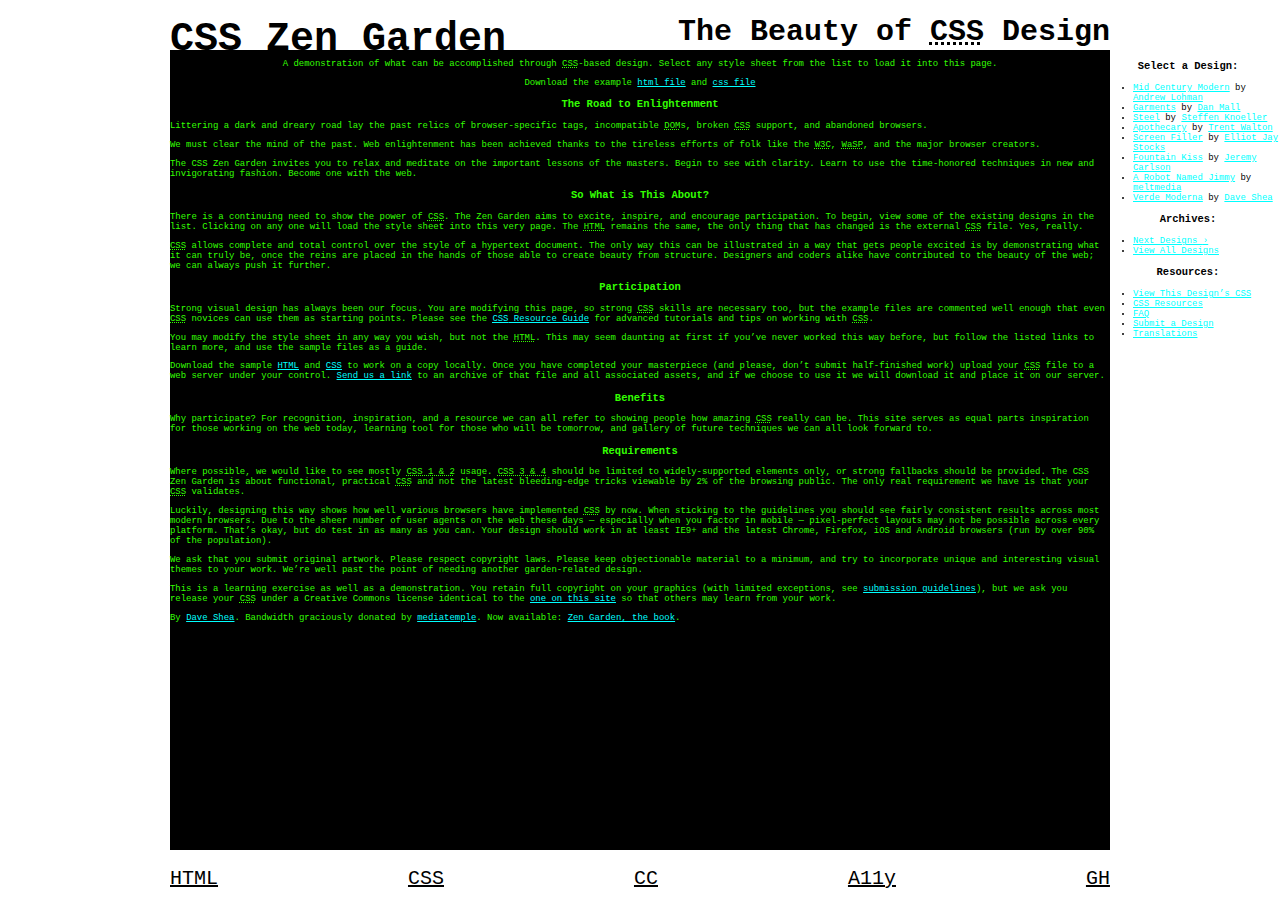
<file: zenGarden/index.html>
<!DOCTYPE html>
<html lang="en">
<head>
	<meta charset="utf-8">
	<title>CSS Zen Garden: The Beauty of CSS Design</title>

	<!-- <link rel="stylesheet" media="screen" href="style.css?v=8may2013"> -->
	<link rel="stylesheet" media="screen" href="cssinprogress.css">
	<link rel="alternate" type="application/rss+xml" title="RSS" href="http://www.csszengarden.com/zengarden.xml">

	<meta name="viewport" content="width=device-width, initial-scale=1.0">
	<meta name="author" content="Dave Shea">
	<meta name="description" content="A demonstration of what can be accomplished visually through CSS-based design.">
	<meta name="robots" content="all">


	<!--[if lt IE 9]>
	<script src="script/html5shiv.js"></script>
	<![endif]-->
</head>

<!--



	View source is a feature, not a bug. Thanks for your curiosity and
	interest in participating!

	Here are the submission guidelines for the new and improved csszengarden.com:

	- CSS3? Of course! Prefix for ALL browsers where necessary.
	- go responsive; test your layout at multiple screen sizes.
	- your browser testing baseline: IE9+, recent Chrome/Firefox/Safari, and iOS/Android
	- Graceful degradation is acceptable, and in fact highly encouraged.
	- use classes for styling. Don't use ids.
	- web fonts are cool, just make sure you have a license to share the files. Hosted 
	  services that are applied via the CSS file (ie. Google Fonts) will work fine, but
	  most that require custom HTML won't. TypeKit is supported, see the readme on this
	  page for usage instructions: https://github.com/mezzoblue/csszengarden.com/

	And a few tips on building your CSS file:

	- use :first-child, :last-child and :nth-child to get at non-classed elements
	- use ::before and ::after to create pseudo-elements for extra styling
	- use multiple background images to apply as many as you need to any element
	- use the Kellum Method for image replacement, if still needed. http://goo.gl/GXxdI
	- don't rely on the extra divs at the bottom. Use ::before and ::after instead.

		
-->

<body id="css-zen-garden">
<div class="page-wrapper">

	<section class="intro" id="zen-intro">
		<header role="banner">
			<h1>CSS Zen Garden</h1>
			<h2>The Beauty of <abbr title="Cascading Style Sheets">CSS</abbr> Design</h2>
		</header>

		<div class="summary" id="zen-summary" role="article">
			<p>A demonstration of what can be accomplished through <abbr title="Cascading Style Sheets">CSS</abbr>-based design. Select any style sheet from the list to load it into this page.</p>
			<p>Download the example <a href="/examples/index" title="This page's source HTML code, not to be modified.">html file</a> and <a href="/examples/style.css" title="This page's sample CSS, the file you may modify.">css file</a></p>
		</div>

		<div class="preamble" id="zen-preamble" role="article">
			<h3>The Road to Enlightenment</h3>
			<p>Littering a dark and dreary road lay the past relics of browser-specific tags, incompatible <abbr title="Document Object Model">DOM</abbr>s, broken <abbr title="Cascading Style Sheets">CSS</abbr> support, and abandoned browsers.</p>
			<p>We must clear the mind of the past. Web enlightenment has been achieved thanks to the tireless efforts of folk like the <abbr title="World Wide Web Consortium">W3C</abbr>, <abbr title="Web Standards Project">WaSP</abbr>, and the major browser creators.</p>
			<p>The CSS Zen Garden invites you to relax and meditate on the important lessons of the masters. Begin to see with clarity. Learn to use the time-honored techniques in new and invigorating fashion. Become one with the web.</p>
		</div>
	</section>

	<div class="main supporting" id="zen-supporting" role="main">
		<div class="explanation" id="zen-explanation" role="article">
			<h3>So What is This About?</h3>
			<p>There is a continuing need to show the power of <abbr title="Cascading Style Sheets">CSS</abbr>. The Zen Garden aims to excite, inspire, and encourage participation. To begin, view some of the existing designs in the list. Clicking on any one will load the style sheet into this very page. The <abbr title="HyperText Markup Language">HTML</abbr> remains the same, the only thing that has changed is the external <abbr title="Cascading Style Sheets">CSS</abbr> file. Yes, really.</p>
			<p><abbr title="Cascading Style Sheets">CSS</abbr> allows complete and total control over the style of a hypertext document. The only way this can be illustrated in a way that gets people excited is by demonstrating what it can truly be, once the reins are placed in the hands of those able to create beauty from structure. Designers and coders alike have contributed to the beauty of the web; we can always push it further.</p>
		</div>

		<div class="participation" id="zen-participation" role="article">
			<h3>Participation</h3>
			<p>Strong visual design has always been our focus. You are modifying this page, so strong <abbr title="Cascading Style Sheets">CSS</abbr> skills are necessary too, but the example files are commented well enough that even <abbr title="Cascading Style Sheets">CSS</abbr> novices can use them as starting points. Please see the <a href="http://www.mezzoblue.com/zengarden/resources/" title="A listing of CSS-related resources"><abbr title="Cascading Style Sheets">CSS</abbr> Resource Guide</a> for advanced tutorials and tips on working with <abbr title="Cascading Style Sheets">CSS</abbr>.</p>
			<p>You may modify the style sheet in any way you wish, but not the <abbr title="HyperText Markup Language">HTML</abbr>. This may seem daunting at first if you&#8217;ve never worked this way before, but follow the listed links to learn more, and use the sample files as a guide.</p>
			<p>Download the sample <a href="/examples/index" title="This page's source HTML code, not to be modified.">HTML</a> and <a href="/examples/style.css" title="This page's sample CSS, the file you may modify.">CSS</a> to work on a copy locally. Once you have completed your masterpiece (and please, don&#8217;t submit half-finished work) upload your <abbr title="Cascading Style Sheets">CSS</abbr> file to a web server under your control. <a href="http://www.mezzoblue.com/zengarden/submit/" title="Use the contact form to send us your CSS file">Send us a link</a> to an archive of that file and all associated assets, and if we choose to use it we will download it and place it on our server.</p>
		</div>

		<div class="benefits" id="zen-benefits" role="article">
			<h3>Benefits</h3>
			<p>Why participate? For recognition, inspiration, and a resource we can all refer to showing people how amazing <abbr title="Cascading Style Sheets">CSS</abbr> really can be. This site serves as equal parts inspiration for those working on the web today, learning tool for those who will be tomorrow, and gallery of future techniques we can all look forward to.</p>
		</div>

		<div class="requirements" id="zen-requirements" role="article">
			<h3>Requirements</h3>
			<p>Where possible, we would like to see mostly <abbr title="Cascading Style Sheets, levels 1 and 2">CSS 1 &amp; 2</abbr> usage. <abbr title="Cascading Style Sheets, levels 3 and 4">CSS 3 &amp; 4</abbr> should be limited to widely-supported elements only, or strong fallbacks should be provided. The CSS Zen Garden is about functional, practical <abbr title="Cascading Style Sheets">CSS</abbr> and not the latest bleeding-edge tricks viewable by 2% of the browsing public. The only real requirement we have is that your <abbr title="Cascading Style Sheets">CSS</abbr> validates.</p>
			<p>Luckily, designing this way shows how well various browsers have implemented <abbr title="Cascading Style Sheets">CSS</abbr> by now. When sticking to the guidelines you should see fairly consistent results across most modern browsers. Due to the sheer number of user agents on the web these days &#8212; especially when you factor in mobile &#8212; pixel-perfect layouts may not be possible across every platform. That&#8217;s okay, but do test in as many as you can. Your design should work in at least IE9+ and the latest Chrome, Firefox, iOS and Android browsers (run by over 90% of the population).</p>
			<p>We ask that you submit original artwork. Please respect copyright laws. Please keep objectionable material to a minimum, and try to incorporate unique and interesting visual themes to your work. We&#8217;re well past the point of needing another garden-related design.</p>
			<p>This is a learning exercise as well as a demonstration. You retain full copyright on your graphics (with limited exceptions, see <a href="http://www.mezzoblue.com/zengarden/submit/guidelines/">submission guidelines</a>), but we ask you release your <abbr title="Cascading Style Sheets">CSS</abbr> under a Creative Commons license identical to the <a href="http://creativecommons.org/licenses/by-nc-sa/3.0/" title="View the Zen Garden's license information.">one on this site</a> so that others may learn from your work.</p>
			<p role="contentinfo">By <a href="http://www.mezzoblue.com/">Dave Shea</a>. Bandwidth graciously donated by <a href="http://www.mediatemple.net/">mediatemple</a>. Now available: <a href="http://www.amazon.com/exec/obidos/ASIN/0321303474/mezzoblue-20/">Zen Garden, the book</a>.</p>
		</div>

		<footer>
			<a href="http://validator.w3.org/check/referer" title="Check the validity of this site&#8217;s HTML" class="zen-validate-html">HTML</a>
			<a href="http://jigsaw.w3.org/css-validator/check/referer" title="Check the validity of this site&#8217;s CSS" class="zen-validate-css">CSS</a>
			<a href="http://creativecommons.org/licenses/by-nc-sa/3.0/" title="View the Creative Commons license of this site: Attribution-NonCommercial-ShareAlike." class="zen-license">CC</a>
			<a href="http://mezzoblue.com/zengarden/faq/#aaa" title="Read about the accessibility of this site" class="zen-accessibility">A11y</a>
			<a href="https://github.com/mezzoblue/csszengarden.com" title="Fork this site on Github" class="zen-github">GH</a>
		</footer>

	</div>


	<aside class="sidebar" role="complementary">
		<div class="wrapper">

			<div class="design-selection" id="design-selection">
				<h3 class="select">Select a Design:</h3>
				<nav role="navigation">
					<ul>
					<li>
						<a href="/221/" class="design-name">Mid Century Modern</a> by						<a href="http://andrewlohman.com/" class="designer-name">Andrew Lohman</a>
					</li>					<li>
						<a href="/220/" class="design-name">Garments</a> by						<a href="http://danielmall.com/" class="designer-name">Dan Mall</a>
					</li>					<li>
						<a href="/219/" class="design-name">Steel</a> by						<a href="http://steffen-knoeller.de" class="designer-name">Steffen Knoeller</a>
					</li>					<li>
						<a href="/218/" class="design-name">Apothecary</a> by						<a href="http://trentwalton.com" class="designer-name">Trent Walton</a>
					</li>					<li>
						<a href="/217/" class="design-name">Screen Filler</a> by						<a href="http://elliotjaystocks.com/" class="designer-name">Elliot Jay Stocks</a>
					</li>					<li>
						<a href="/216/" class="design-name">Fountain Kiss</a> by						<a href="http://jeremycarlson.com" class="designer-name">Jeremy Carlson</a>
					</li>					<li>
						<a href="/215/" class="design-name">A Robot Named Jimmy</a> by						<a href="http://meltmedia.com/" class="designer-name">meltmedia</a>
					</li>					<li>
						<a href="/214/" class="design-name">Verde Moderna</a> by						<a href="http://www.mezzoblue.com/" class="designer-name">Dave Shea</a>
					</li>					</ul>
				</nav>
			</div>

			<div class="design-archives" id="design-archives">
				<h3 class="archives">Archives:</h3>
				<nav role="navigation">
					<ul>
						<li class="next">
							<a href="/214/page1">
								Next Designs <span class="indicator">&rsaquo;</span>
							</a>
						</li>
						<li class="viewall">
							<a href="http://www.mezzoblue.com/zengarden/alldesigns/" title="View every submission to the Zen Garden.">
								View All Designs							</a>
						</li>
					</ul>
				</nav>
			</div>

			<div class="zen-resources" id="zen-resources">
				<h3 class="resources">Resources:</h3>
				<ul>
					<li class="view-css">
						<a href="style.css" title="View the source CSS file of the currently-viewed design.">
							View This Design&#8217;s <abbr title="Cascading Style Sheets">CSS</abbr>						</a>
					</li>
					<li class="css-resources">
						<a href="http://www.mezzoblue.com/zengarden/resources/" title="Links to great sites with information on using CSS.">
							<abbr title="Cascading Style Sheets">CSS</abbr> Resources						</a>
					</li>
					<li class="zen-faq">
						<a href="http://www.mezzoblue.com/zengarden/faq/" title="A list of Frequently Asked Questions about the Zen Garden.">
							<abbr title="Frequently Asked Questions">FAQ</abbr>						</a>
					</li>
					<li class="zen-submit">
						<a href="http://www.mezzoblue.com/zengarden/submit/" title="Send in your own CSS file.">
							Submit a Design						</a>
					</li>
					<li class="zen-translations">
						<a href="http://www.mezzoblue.com/zengarden/translations/" title="View translated versions of this page.">
							Translations						</a>
					</li>
				</ul>
			</div>
		</div>
	</aside>


</div>

<!--

	These superfluous divs/spans were originally provided as catch-alls to add extra imagery.
	These days we have full ::before and ::after support, favour using those instead.
	These only remain for historical design compatibility. They might go away one day.
		
-->
<div class="extra1" role="presentation"></div><div class="extra2" role="presentation"></div><div class="extra3" role="presentation"></div>
<div class="extra4" role="presentation"></div><div class="extra5" role="presentation"></div><div class="extra6" role="presentation"></div>

</body>
</html>
</file>
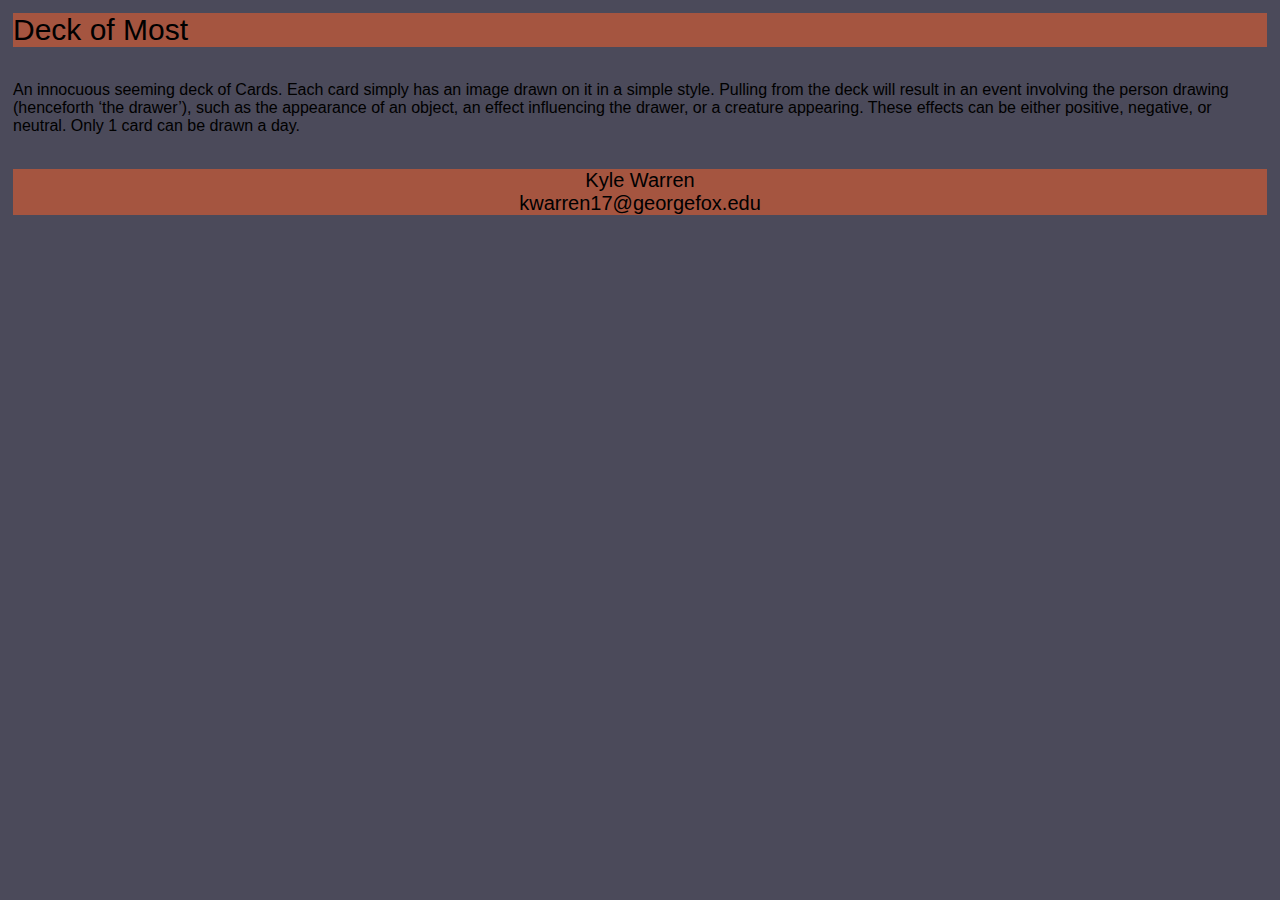
<file: PersonalProject/deckOfMost.html>
<!DOCTYPE html>
<html>
    <head>
        <meta charset="utf-8">
        <title>The Deck of Most</title>
        <meta name="description" content="">
        <meta name="viewport" content="width=device-width, initial-scale=1">
        <link rel="stylesheet" href="deckOfMost.css">
    </head>
    <body>
        <header>Deck of Most</header><br>
        <p>
            An innocuous seeming deck of Cards. Each card simply has an image drawn on it in a simple style. Pulling from the deck will result in an event involving the person drawing (henceforth ‘the drawer’), such as the appearance of an object, an effect influencing the drawer, or a creature appearing. These effects can be either positive, negative, or neutral. Only 1 card can be drawn a day.  
        </p><br>

        <footer><footer> Kyle Warren <br>kwarren17@georgefox.edu</footer></footer>
    </body>
</html>
</file>
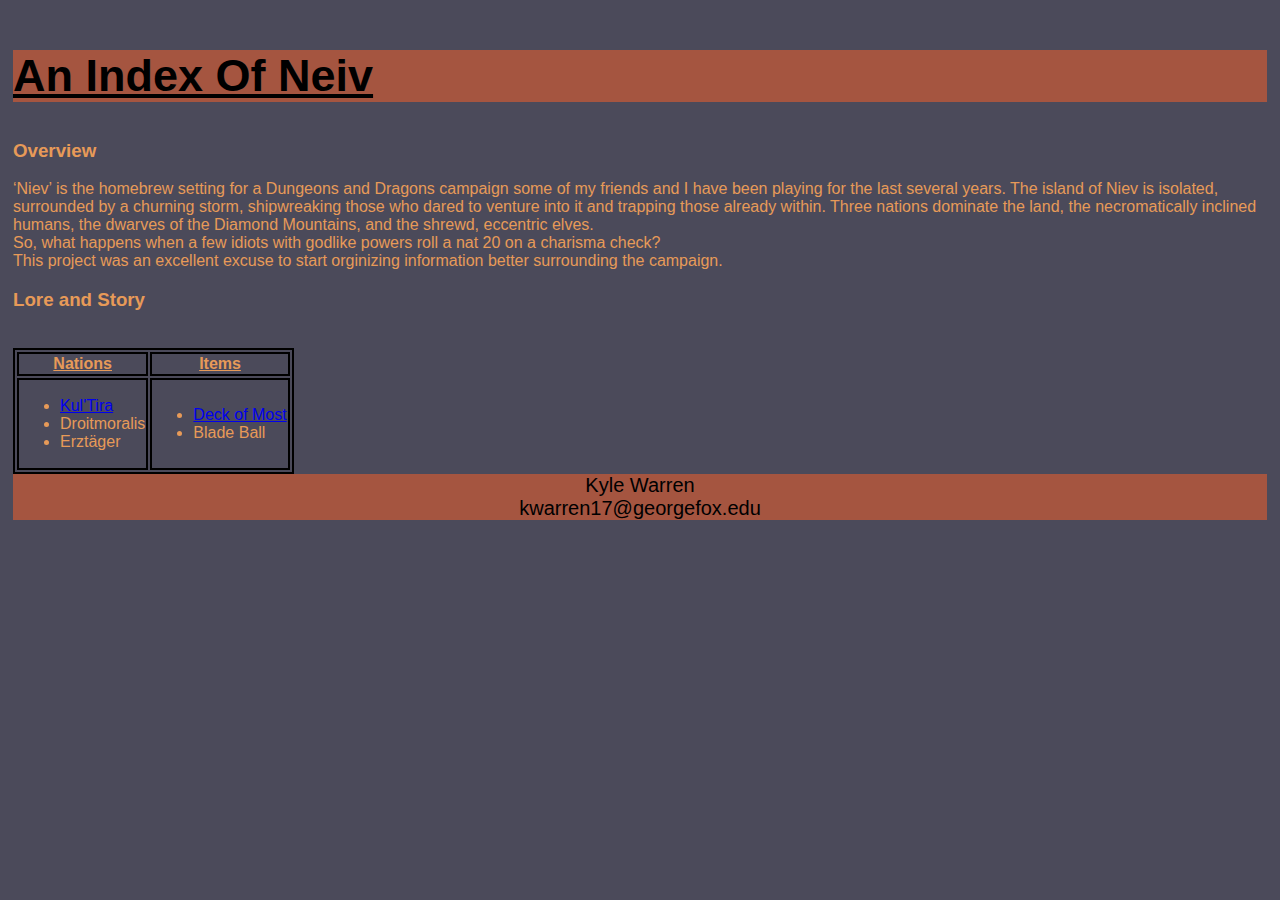
<file: PersonalProject/home.html>
<!DOCTYPE html>
<html>
    <head>
        <meta charset="utf-8">
        <title>An Index Of Nievv</title>
        <meta name="viewport" content="width=device-width">
        <link rel="stylesheet" href="home.css">
    </head>
    <body>        
        <header>
            <h2><u>An Index Of Neiv</u></h2>
        </header>
        <div id="Overview">
            <h3>Overview</h3>

            <p id="paragraph">
                ‘Niev’ is the homebrew setting for a Dungeons and Dragons campaign some of my friends and I have been playing for the last several years. The island of Niev is isolated, surrounded by a churning storm, shipwreaking those who dared to venture into it and trapping those already within. Three nations dominate the land, the necromatically inclined humans, the dwarves of the Diamond Mountains, and the shrewd, eccentric elves. <br>So, what happens when a few idiots with godlike powers roll a nat 20 on a charisma check? <br>
                This project was an excellent excuse to start orginizing information better surrounding the campaign. 
            </p>
        </div>
        <div id="loreAndStory">
            <h3>Lore and Story</h3><br>

            <table class="loreTable">
                <tr id="tableTitles">
                    <th>
                        Nations
                    </th>
                    <th>
                        Items
                    </th>
                </tr>
                <tr>
                    <td id="nations">
                        <ul>
                            <li><a href="kulTira.html">Kul'Tira</a></li>
                            <li>Droitmoralis</li>
                            <li>Erztäger</li>
                        </ul>
                    </td>
                    <td id="items">
                        <ul>
                            <li><a href="deckOfMost.html">Deck of Most</a></li>
                            <li>Blade Ball</li>
                        </ul>
                    </td>
                </tr>
            </table>
        </div>
        <footer> Kyle Warren <br>kwarren17@georgefox.edu</footer>
    </body>
</html>
</file>
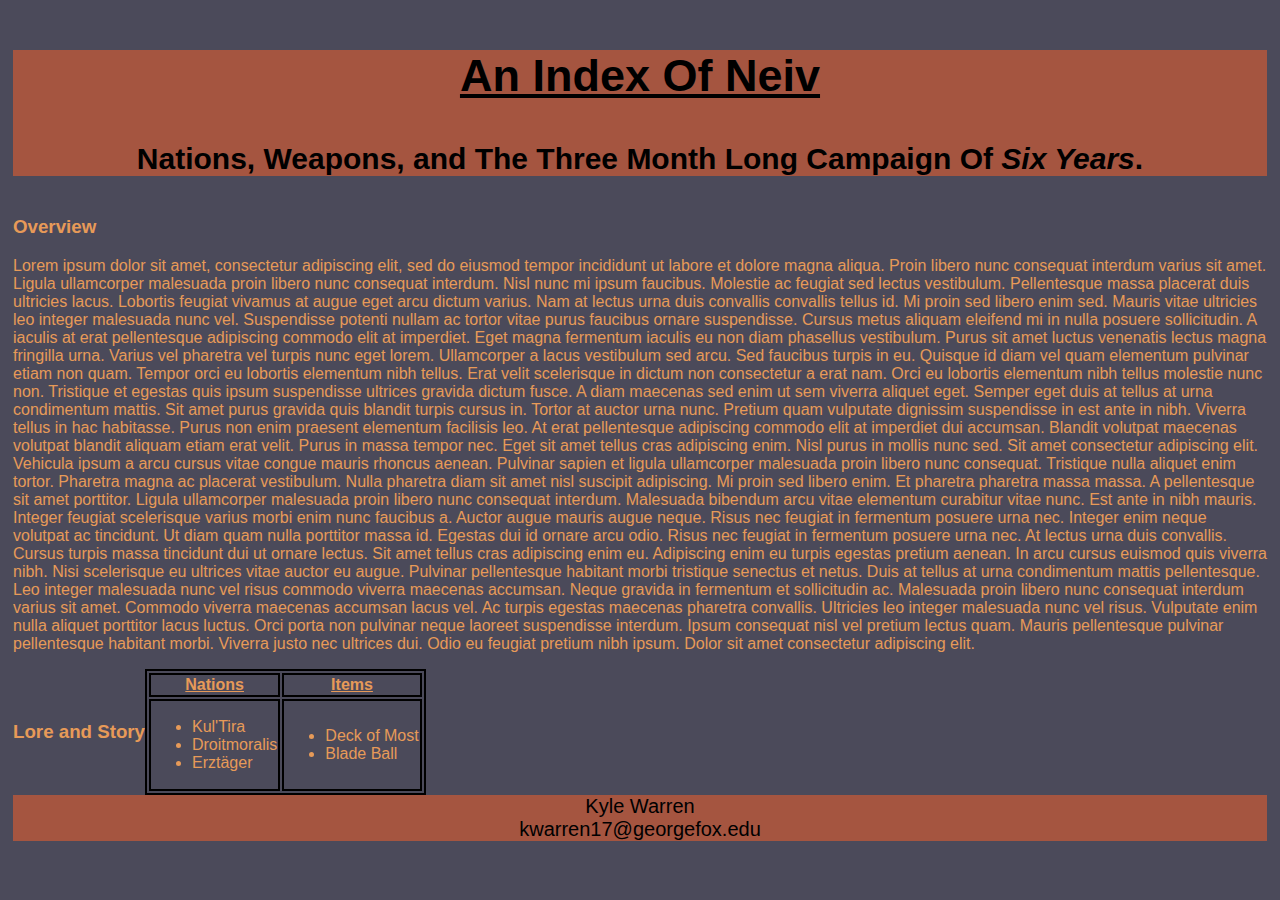
<file: PersonalProject/HomePage.html>
<!DOCTYPE html>
<html>
    <head>
        <meta charset="utf-8">
        <title>An Index Of Nievv</title>
        <meta name="viewport" content="width=device-width">
        <link rel="stylesheet" href="HomePage.css">
    </head>
    <body>        
        <header>
            <h2><u>An Index Of Neiv</u></h2>
            <h4>Nations, Weapons, and The Three Month Long Campaign Of <em>Six Years</em>.</h4>
        </header>
        <div id="Overview">
            <h3>Overview</h3>

            <p id="paragraph">Lorem ipsum dolor sit amet, consectetur adipiscing elit, sed do eiusmod tempor incididunt ut labore et dolore magna aliqua. Proin libero nunc consequat interdum varius sit amet. Ligula ullamcorper malesuada proin libero nunc consequat interdum. Nisl nunc mi ipsum faucibus. Molestie ac feugiat sed lectus vestibulum. Pellentesque massa placerat duis ultricies lacus. Lobortis feugiat vivamus at augue eget arcu dictum varius. Nam at lectus urna duis convallis convallis tellus id. Mi proin sed libero enim sed. Mauris vitae ultricies leo integer malesuada nunc vel. Suspendisse potenti nullam ac tortor vitae purus faucibus ornare suspendisse. Cursus metus aliquam eleifend mi in nulla posuere sollicitudin. A iaculis at erat pellentesque adipiscing commodo elit at imperdiet. Eget magna fermentum iaculis eu non diam phasellus vestibulum. Purus sit amet luctus venenatis lectus magna fringilla urna. Varius vel pharetra vel turpis nunc eget lorem. Ullamcorper a lacus vestibulum sed arcu.

                Sed faucibus turpis in eu. Quisque id diam vel quam elementum pulvinar etiam non quam. Tempor orci eu lobortis elementum nibh tellus. Erat velit scelerisque in dictum non consectetur a erat nam. Orci eu lobortis elementum nibh tellus molestie nunc non. Tristique et egestas quis ipsum suspendisse ultrices gravida dictum fusce. A diam maecenas sed enim ut sem viverra aliquet eget. Semper eget duis at tellus at urna condimentum mattis. Sit amet purus gravida quis blandit turpis cursus in. Tortor at auctor urna nunc.
                
                Pretium quam vulputate dignissim suspendisse in est ante in nibh. Viverra tellus in hac habitasse. Purus non enim praesent elementum facilisis leo. At erat pellentesque adipiscing commodo elit at imperdiet dui accumsan. Blandit volutpat maecenas volutpat blandit aliquam etiam erat velit. Purus in massa tempor nec. Eget sit amet tellus cras adipiscing enim. Nisl purus in mollis nunc sed. Sit amet consectetur adipiscing elit. Vehicula ipsum a arcu cursus vitae congue mauris rhoncus aenean. Pulvinar sapien et ligula ullamcorper malesuada proin libero nunc consequat. Tristique nulla aliquet enim tortor. Pharetra magna ac placerat vestibulum. Nulla pharetra diam sit amet nisl suscipit adipiscing. Mi proin sed libero enim. Et pharetra pharetra massa massa. A pellentesque sit amet porttitor.
                
                Ligula ullamcorper malesuada proin libero nunc consequat interdum. Malesuada bibendum arcu vitae elementum curabitur vitae nunc. Est ante in nibh mauris. Integer feugiat scelerisque varius morbi enim nunc faucibus a. Auctor augue mauris augue neque. Risus nec feugiat in fermentum posuere urna nec. Integer enim neque volutpat ac tincidunt. Ut diam quam nulla porttitor massa id. Egestas dui id ornare arcu odio. Risus nec feugiat in fermentum posuere urna nec. At lectus urna duis convallis. Cursus turpis massa tincidunt dui ut ornare lectus. Sit amet tellus cras adipiscing enim eu.
                
                Adipiscing enim eu turpis egestas pretium aenean. In arcu cursus euismod quis viverra nibh. Nisi scelerisque eu ultrices vitae auctor eu augue. Pulvinar pellentesque habitant morbi tristique senectus et netus. Duis at tellus at urna condimentum mattis pellentesque. Leo integer malesuada nunc vel risus commodo viverra maecenas accumsan. Neque gravida in fermentum et sollicitudin ac. Malesuada proin libero nunc consequat interdum varius sit amet. Commodo viverra maecenas accumsan lacus vel. Ac turpis egestas maecenas pharetra convallis. Ultricies leo integer malesuada nunc vel risus. Vulputate enim nulla aliquet porttitor lacus luctus. Orci porta non pulvinar neque laoreet suspendisse interdum. Ipsum consequat nisl vel pretium lectus quam. Mauris pellentesque pulvinar pellentesque habitant morbi. Viverra justo nec ultrices dui. Odio eu feugiat pretium nibh ipsum. Dolor sit amet consectetur adipiscing elit.</p>
        </div>
        <div id="loreAndStory">
            <h3>Lore and Story</h3>

            <table class="loreTable">
                <tr id="tableTitles">
                    <th>
                        Nations
                    </th>
                    <th>
                        Items
                    </th>
                </tr>
                <tr>
                    <td id="nations">
                        <ul>
                            <li>Kul'Tira</li>
                            <li>Droitmoralis</li>
                            <li>Erztäger</li>
                        </ul>
                    </td>
                    <td id="items">
                        <ul>
                            <li>Deck of Most</li>
                            <li>Blade Ball</li>
                        </ul>
                    </td>
                </tr>
            </table>
        </div>
        <footer> Kyle Warren <br>kwarren17@georgefox.edu</footer>
    </body>
</html>
</file>
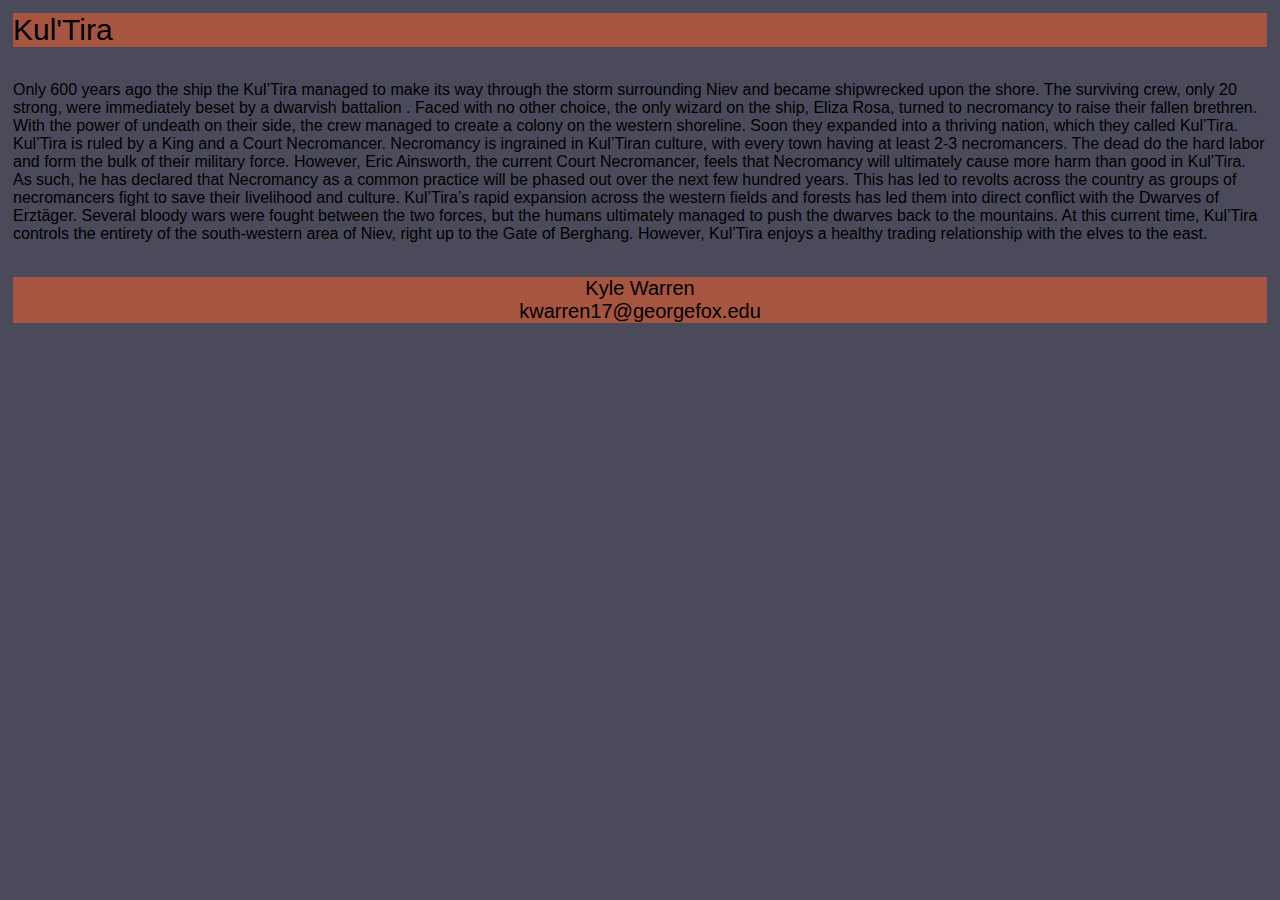
<file: PersonalProject/Kul_Tira.html>
<!DOCTYPE html>
<html>
    <head>
        <meta charset="utf-8">
        <title></title>
        <meta name="description" content="">
        <meta name="viewport" content="width=device-width, initial-scale=1">
        <link rel="stylesheet" href="kul_Tira.css">
    </head>
    <body>
        <header>Kul'Tira</header><br>
        <p>Only 600 years ago the ship the Kul’Tira managed to make its way through the storm surrounding Niev and became shipwrecked upon the shore. The surviving crew, only 20 strong, were immediately beset by a dwarvish battalion . Faced with no other choice, the only wizard on the ship, Eliza Rosa, turned to necromancy to raise their fallen brethren. With the power of undeath on their side, the crew managed to create a colony on the western shoreline. Soon they expanded into a thriving nation, which they called Kul’Tira. Kul’Tira is ruled by a King and a Court Necromancer. Necromancy is ingrained in Kul’Tiran culture, with every town having at least 2-3 necromancers. The dead do the hard labor and form the bulk of their military force. However, Eric Ainsworth, the current Court Necromancer, feels that Necromancy will ultimately cause more harm than good in Kul’Tira. As such, he has declared that Necromancy as a common practice will be phased out over the next few hundred years. This has led to revolts across the country as groups of necromancers fight to save their livelihood and culture. 
            Kul’Tira’s rapid expansion across the western fields and forests has led them into direct conflict with the Dwarves of Erztäger. Several bloody wars were fought between the two forces, but the humans ultimately managed to push the dwarves back to the mountains. At this current time, Kul’Tira controls the entirety of the south-western area of Niev, right up to the Gate of Berghang. However, Kul’Tira enjoys a healthy trading relationship with the elves to the east. 
            </p><br>
        <footer><footer> Kyle Warren <br>kwarren17@georgefox.edu</footer></footer>
    </body>
</html>
</file>
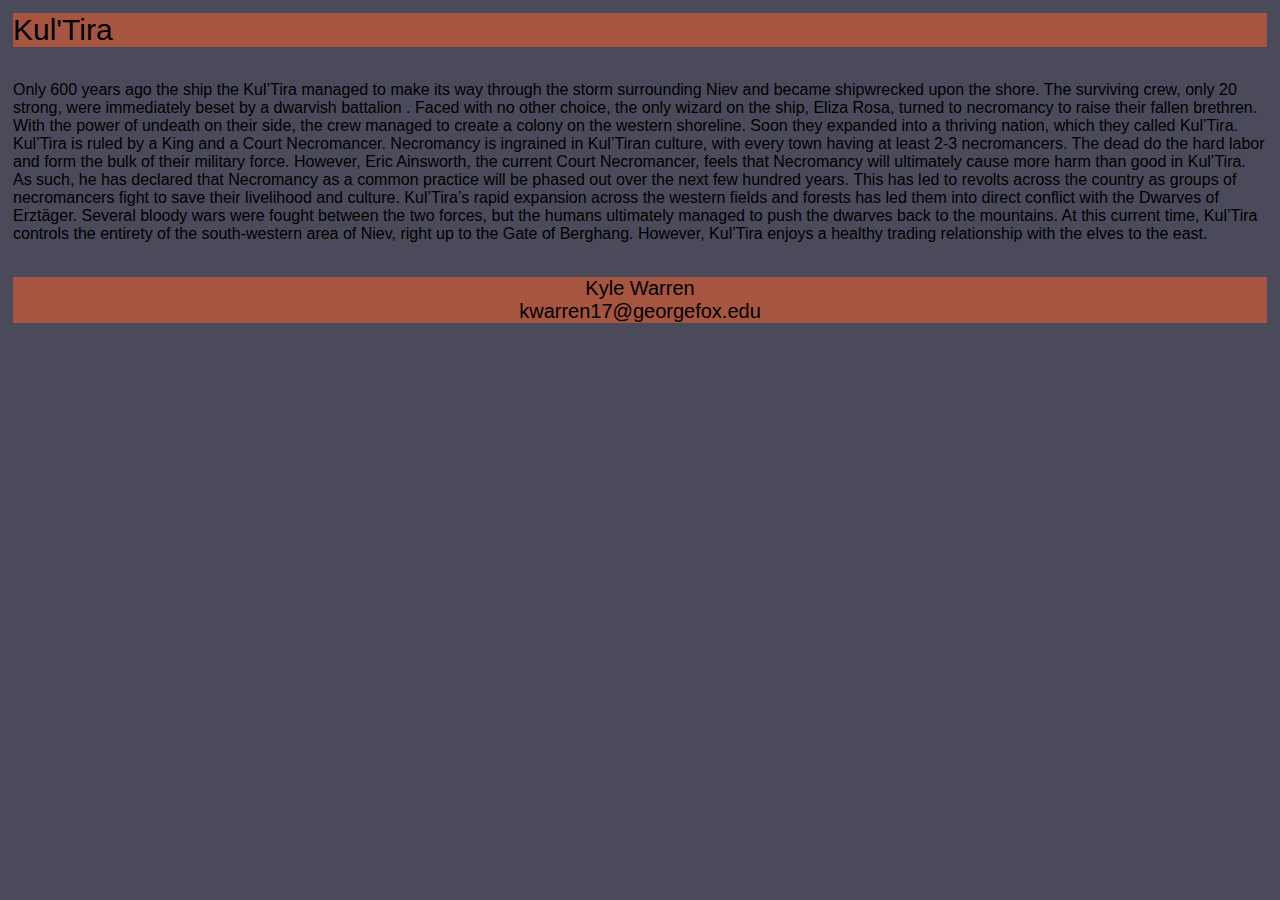
<file: PersonalProject/kulTira.html>
<!DOCTYPE html>
<html>
    <head>
        <meta charset="utf-8">
        <title></title>
        <meta name="description" content="">
        <meta name="viewport" content="width=device-width, initial-scale=1">
        <link rel="stylesheet" href="kulTira.css">
    </head>
    <body>
        <header>Kul'Tira</header><br>
        <p>Only 600 years ago the ship the Kul’Tira managed to make its way through the storm surrounding Niev and became shipwrecked upon the shore. The surviving crew, only 20 strong, were immediately beset by a dwarvish battalion . Faced with no other choice, the only wizard on the ship, Eliza Rosa, turned to necromancy to raise their fallen brethren. With the power of undeath on their side, the crew managed to create a colony on the western shoreline. Soon they expanded into a thriving nation, which they called Kul’Tira. Kul’Tira is ruled by a King and a Court Necromancer. Necromancy is ingrained in Kul’Tiran culture, with every town having at least 2-3 necromancers. The dead do the hard labor and form the bulk of their military force. However, Eric Ainsworth, the current Court Necromancer, feels that Necromancy will ultimately cause more harm than good in Kul’Tira. As such, he has declared that Necromancy as a common practice will be phased out over the next few hundred years. This has led to revolts across the country as groups of necromancers fight to save their livelihood and culture. 
            Kul’Tira’s rapid expansion across the western fields and forests has led them into direct conflict with the Dwarves of Erztäger. Several bloody wars were fought between the two forces, but the humans ultimately managed to push the dwarves back to the mountains. At this current time, Kul’Tira controls the entirety of the south-western area of Niev, right up to the Gate of Berghang. However, Kul’Tira enjoys a healthy trading relationship with the elves to the east. 
            </p><br>
        <footer><footer> Kyle Warren <br>kwarren17@georgefox.edu</footer></footer>
    </body>
</html>
</file>
<file: zenGarden/cssinprogress.css>
/*
kwarren17@georgefox.edu
CSS Zen Garden
Due 2021-10-21
*/

/*
todo:
- Pong skeleton
- ping skeleton
- ball skeleton
- animation pong
- animation ping
- animation ball

-prioritize simple ball back and forth, add complexity if time available.
*/


.page-wrapper {
    border: solid white;
    border-width: 50px 170px;
    position:absolute;
    top: 0px;
    right: 0px;
    bottom:0px;
    left:0px;
    background-color: black;
    color: rgb(51,255,0);
    font-family: 'Courier New', Courier, monospace;
    font-size: .7vw;
}

header, footer {
    font-size:20px;
}

a {
    color: rgb(0, 255, 255);
}

.summary {
    position: relative;
    text-align: center;
}

header {
    color:black;
    position:absolute;
    top:-60px;
    display:flex;
    flex-flow: row nowrap;
    justify-content:space-between;
    width:100%;
}

footer {    
    position:absolute;
    bottom: -40px;
    display:flex;
    flex-flow: row nowrap;
    justify-content:space-between;
    font-size:20px;
    width:100%;
}

footer > a {
    color:black;
}

/* From Example CSS */
.sidebar { 
	position: absolute; 
	top: 0; 
	right: -175px;
    width: 190px;
    margin: 0px 2px 0px 0px;
    color:black;
}

div h3 {
    text-align: center;
}
</file>
<file: PersonalProject/deckOfMost.css>
* {
    box-sizing: border-box;
}

body {
    font-family: 'Franklin Gothic Medium', 'Arial Narrow', Arial, sans-serif;
    padding: 5px;
    background: #4b4a5a;
    display: flex;
    flex-direction: column;
    align-content: space-between;
}

div {
    color: #e79a58;
}

header {
    font-size: 30px;
    text-align: center;
    background:#a55540;
    display:flex;

}

h2, h3 {
    text-align: center;
}

footer {
    font-size: 20px;
    text-align: center;
    background:#a55540;
}

table, th, td {
    border: 2px solid black;
}

#tableTitles {
    text-decoration: underline;
}
</file>
<file: PersonalProject/home.css>
* {
    box-sizing: border-box;
}

body {
    font-family: 'Franklin Gothic Medium', 'Arial Narrow', Arial, sans-serif;
    padding: 5px;
    background: #4b4a5a;
}

div {
    color: #e79a58;
}

header {
    font-size: 30px;
    text-align: center;
    background:#a55540;
}

h2 {
    text-align: left;
}

footer {
    font-size: 20px;
    text-align: center;
    background:#a55540;
}

table, th, td {
    border: 2px solid black;
}

td {
    text-align:left;
}

#tableTitles {
    text-decoration: underline;
}
</file>
<file: PersonalProject/HomePage.css>
* {
    box-sizing: border-box;
}

body {
    font-family: 'Franklin Gothic Medium', 'Arial Narrow', Arial, sans-serif;
    padding: 5px;
    background: #4b4a5a;
}

div {
    color: #e79a58;
}

header {
    font-size: 30px;
    text-align: center;
    background:#a55540;
}

footer {
    font-size: 20px;
    text-align: center;
    background:#a55540;
}

table, th, td {
    border: 2px solid black;
}

#tableTitles {
    text-decoration: underline;
}

#loreAndStory {
    display:flex;
    align-items: center;
}
</file>
<file: PersonalProject/kul_Tira.css>
* {
    box-sizing: border-box;
}

body {
    font-family: 'Franklin Gothic Medium', 'Arial Narrow', Arial, sans-serif;
    padding: 5px;
    background: #4b4a5a;
    display: flex;
    flex-direction: column;
    align-content: space-between;
}

div {
    color: #e79a58;
}

header {
    font-size: 30px;
    text-align: center;
    background:#a55540;
    display:flex;

}

h2, h3 {
    text-align: center;
}

footer {
    font-size: 20px;
    text-align: center;
    background:#a55540;
}

table, th, td {
    border: 2px solid black;
}

#tableTitles {
    text-decoration: underline;
}
</file>
<file: PersonalProject/kulTira.css>
* {
    box-sizing: border-box;
}

body {
    font-family: 'Franklin Gothic Medium', 'Arial Narrow', Arial, sans-serif;
    padding: 5px;
    background: #4b4a5a;
    display: flex;
    flex-direction: column;
    align-content: space-between;
}

div {
    color: #e79a58;
}

header {
    font-size: 30px;
    text-align: center;
    background:#a55540;
    display:flex;

}

h2, h3 {
    text-align: center;
}

footer {
    font-size: 20px;
    text-align: center;
    background:#a55540;
}

table, th, td {
    border: 2px solid black;
}

#tableTitles {
    text-decoration: underline;
}
</file>
